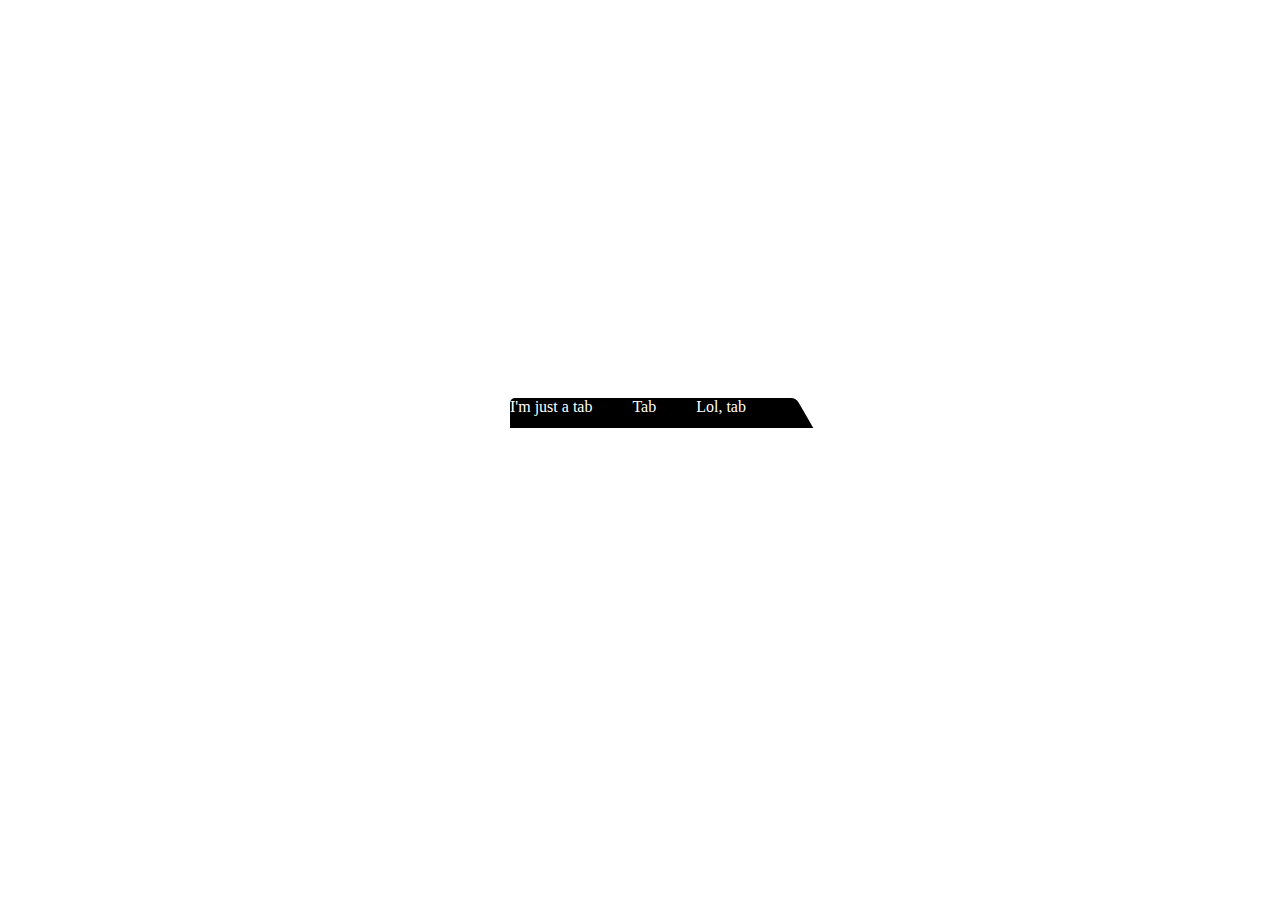
<file: index.html>
<!DOCTYPE html>
<html lang="en">
<head>
    <meta charset="UTF-8">
    <meta http-equiv="X-UA-Compatible" content="IE=edge">
    <meta name="viewport" content="width=device-width, initial-scale=1.0">
    <title>Document</title>
</head>
<body>
    <div class="tabs">
        <div class="rect">I'm just a tab</div>
        <div class="rect">Tab</div>
        <div class="rect">Lol, tab</div>
    </div>

    <style>
        body {
            width: 100%;
            height: 90vh; 
            display: grid;
            place-items: center;
        }
        .tabs {
            display: flex;
        }

        .rect {
            display: flex;
            height: 30px;
            background-color: black;
            color: white;
            border-top-left-radius: 5px;
            position: relative;
        }
        .rect::after {
            content: "";
            position: relative;
            left: 10px;
            top: 0;
            width: 40px;
            height: 100%;
            display: block;
            background-color: black;
            border-top-right-radius: 5px;
            transform: skewX(30deg);
            transform-origin: left top;
        }
    </style>
</body>
</html>
</file>
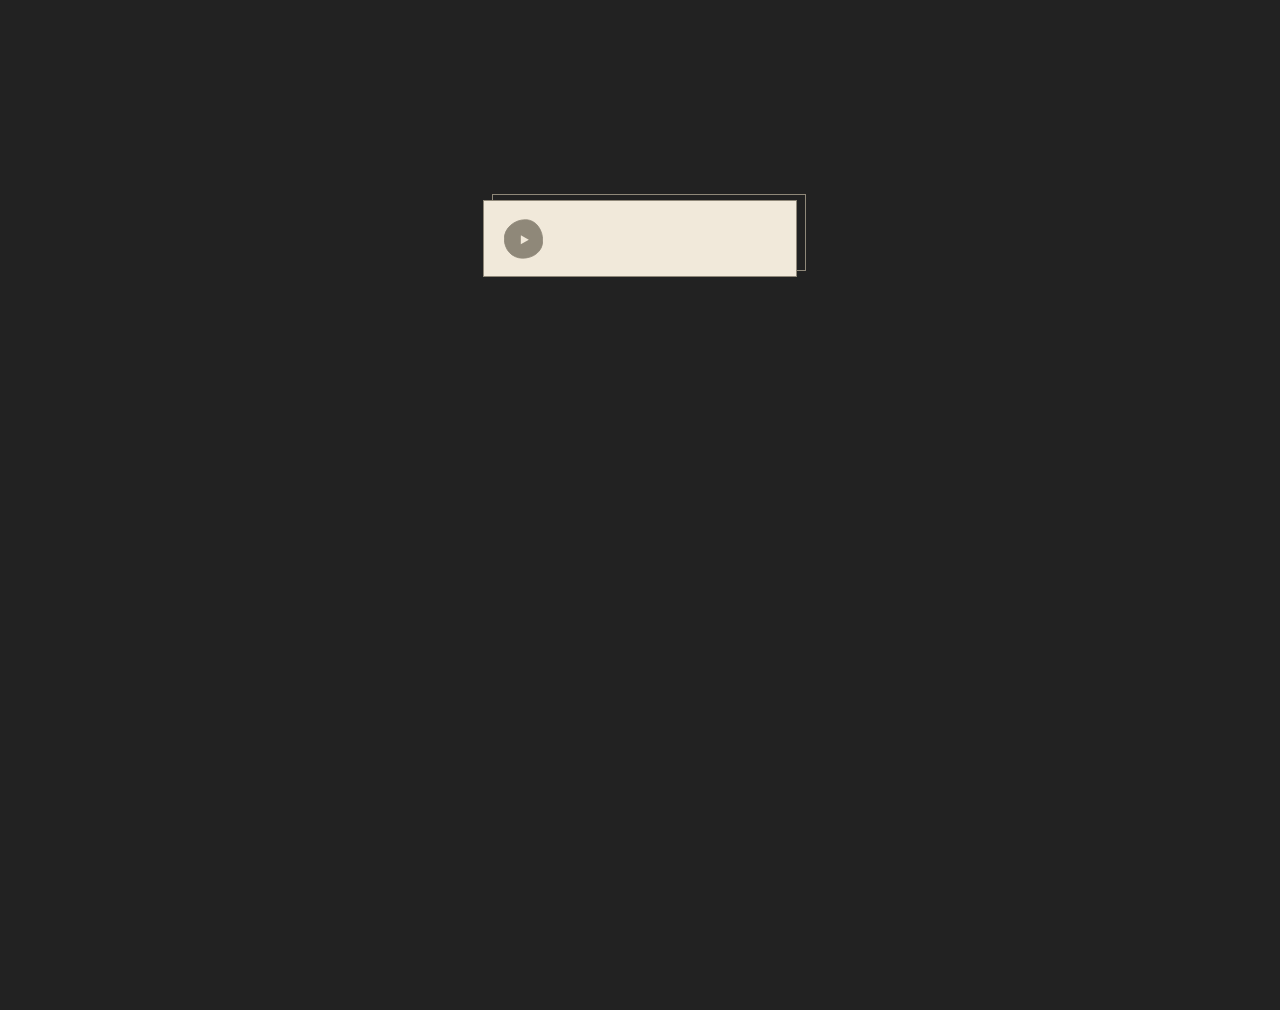
<file: feedbacks/index.html>
<!DOCTYPE html>
<html lang="en">
<head>
    <meta charset="UTF-8">
    <meta http-equiv="X-UA-Compatible" content="IE=edge">
    <meta name="viewport" content="width=device-width, initial-scale=1.0">
    <title>Document</title>
    <link rel="stylesheet" href="./feedbacks.css" type="text/css">
    <link rel="stylesheet" href="./subtitle.css" type="text/css">
    <link href="https://fonts.googleapis.com/css2?family=Manrope:wght@600&display=swap" rel="stylesheet"> 
    <script src="https://code.jquery.com/jquery-3.6.0.js" integrity="sha256-H+K7U5CnXl1h5ywQfKtSj8PCmoN9aaq30gDh27Xc0jk=" crossorigin="anonymous"></script>
</head>
<body>
    <div class="container">
        <div id="feedback-1" class="audio">
            <svg class="icon play" width="48" height="48" viewBox="0 0 48 48" fill="none" xmlns="http://www.w3.org/2000/svg">
                <path class="blob" d="M47.3177 26.0931C47.288 39.2382 35.938 47.4585 22.7081 47.4286C9.47824 47.3986 0.293546 36.7216 0.323272 23.5766C0.352998 10.4315 12.92 0.406297 26.1499 0.436214C39.3797 0.466132 47.3474 12.9481 47.3177 26.0931Z" fill="#8F8879"/>
                <path class="icon-play" d="M30.3203 24.9459L20.5576 30.553L20.583 19.2947L30.3203 24.9459Z" fill="#F1E9DA"/>
                <g class="icon-pause">
                    <path d="M21.2588 18.4237L21.2079 29.6405" stroke="#F1E9DA" stroke-width="2" stroke-linecap="round"/>
                    <path d="M26.1976 18.019L26.1468 29.2359" stroke="#F1E9DA" stroke-width="2" stroke-linecap="round"/>
                </g>
            </svg>
                
            <div class="tracks">
                <div class="track default"></div>
                <div class="track colored"></div>
            </div>
        </div>

        <!-- <div id="feedback-2" class="audio small">
            <svg class="icon play" width="48" height="48" viewBox="0 0 48 48" fill="none" xmlns="http://www.w3.org/2000/svg">
                <path class="blob" d="M47.3177 26.0931C47.288 39.2382 35.938 47.4585 22.7081 47.4286C9.47824 47.3986 0.293546 36.7216 0.323272 23.5766C0.352998 10.4315 12.92 0.406297 26.1499 0.436214C39.3797 0.466132 47.3474 12.9481 47.3177 26.0931Z" fill="#8F8879"/>
                <path class="icon-play" d="M30.3203 24.9459L20.5576 30.553L20.583 19.2947L30.3203 24.9459Z" fill="#F1E9DA"/>
                <g class="icon-pause">
                    <path d="M21.2588 18.4237L21.2079 29.6405" stroke="#F1E9DA" stroke-width="2" stroke-linecap="round"/>
                    <path d="M26.1976 18.019L26.1468 29.2359" stroke="#F1E9DA" stroke-width="2" stroke-linecap="round"/>
                </g>
            </svg>
            <div class="tracks">
                <div class="track default"></div>
                <div class="track colored"></div>
            </div>
        </div> -->
    </div>

    <div class="subtitle">
        <div class="subtitle__text"></div>
        <div class="subtitle__controls pause">
            <svg class="icon play" width="59" height="59" viewBox="0 0 59 59" fill="none" xmlns="http://www.w3.org/2000/svg">
                <path class="blob" fill-rule="evenodd" clip-rule="evenodd" d="M38.0407 9.10473C46.8624 13.1665 51.8367 22.4806 50.7917 31.9751C49.7223 41.6914 43.062 50.2414 33.3279 51.923C23.9021 53.5514 15.2873 47.288 10.6949 38.902C6.31591 30.9056 6.73189 21.1462 12.8332 14.4979C19.1923 7.56871 29.3527 5.10452 38.0407 9.10473Z" fill="#F1E9DA" stroke="#8F8879" stroke-dasharray="2 2"/>
                <path class="icon-play" d="M35.0147 29.5294L25.252 35.1365L25.2774 23.8782L35.0147 29.5294Z" fill="#8F8879"/>
                <g class="icon-pause">
                    <path d="M27 23.9999V34.9999" stroke="#8F8879" stroke-width="2" stroke-linecap="round"/>
                    <path d="M32 23.9999V34.9999" stroke="#8F8879" stroke-width="2" stroke-linecap="round"/>
                </g>
            </svg>
                
        </div>
        <div class="subtitle__close">
            <svg width="10" height="11" viewBox="0 0 10 11" fill="none" xmlns="http://www.w3.org/2000/svg">
                <path d="M9 1.38098C6.41968 3.66358 3.38548 5.85265 1 8.23812" stroke="#8F8879" stroke-linecap="round"/>
                <path d="M1.7619 1C4.16659 3.98764 7.26846 6.67978 9 10.1429" stroke="#8F8879" stroke-linecap="round"/>
            </svg>
        </div>
    </div>

    <!-- <div class="subtitle shown"></div> -->

    <style>
        body {
            margin: 0;
            padding: 0;
            background-color: #222222;
        }
        .container {
            width: 100%;
            height: 90vh;
            display: grid;
            grid-template-rows: max-content max-content;
            place-items: center;
            gap: 60px;
            padding-top: 200px;
        }
        .audio {
            width: 314px;
            height: 77px;
        }
        #feedback-2 {
            width: 245px;
            height: 60px;
        }
    </style>

    <script src="./feedbacks.js"></script>
    <script src="./subtitles.js"></script>
    <script src="./subtitler.js"></script>
    <script>
        const subtitler = new Subtitler();
        // const feedback1 = new Feedback('feedback-1', 'https://github.com/SirGooseTheNaughty/kustWeddingFilms/blob/main/feedbacks/audio/vadim-elena.mp3?raw=true', subs.vadimElena, 3);
        // const feedback2 = new Feedback('feedback-1', 'https://github.com/SirGooseTheNaughty/kustWeddingFilms/blob/main/feedbacks/audio/andrei-vera.mp3?raw=true', subs.andreiVera, 3);
        // const feedback3 = new Feedback('feedback-1', 'https://github.com/SirGooseTheNaughty/kustWeddingFilms/blob/main/feedbacks/audio/artem-tatiana.mp3?raw=true', subs.artemTatiana, 3);
        // const feedback4 = new Feedback('feedback-1', 'https://github.com/SirGooseTheNaughty/kustWeddingFilms/blob/main/feedbacks/audio/maxim-kristina.mp3?raw=true', subs.maximKristina, 3);
         const feedback5 = new Feedback('feedback-1', 'https://github.com/SirGooseTheNaughty/kustWeddingFilms/blob/main/feedbacks/audio/alexandr-julia.mp3?raw=true', subs.alexandrJulia, 3);
    </script>
</body>
</html>
</file>
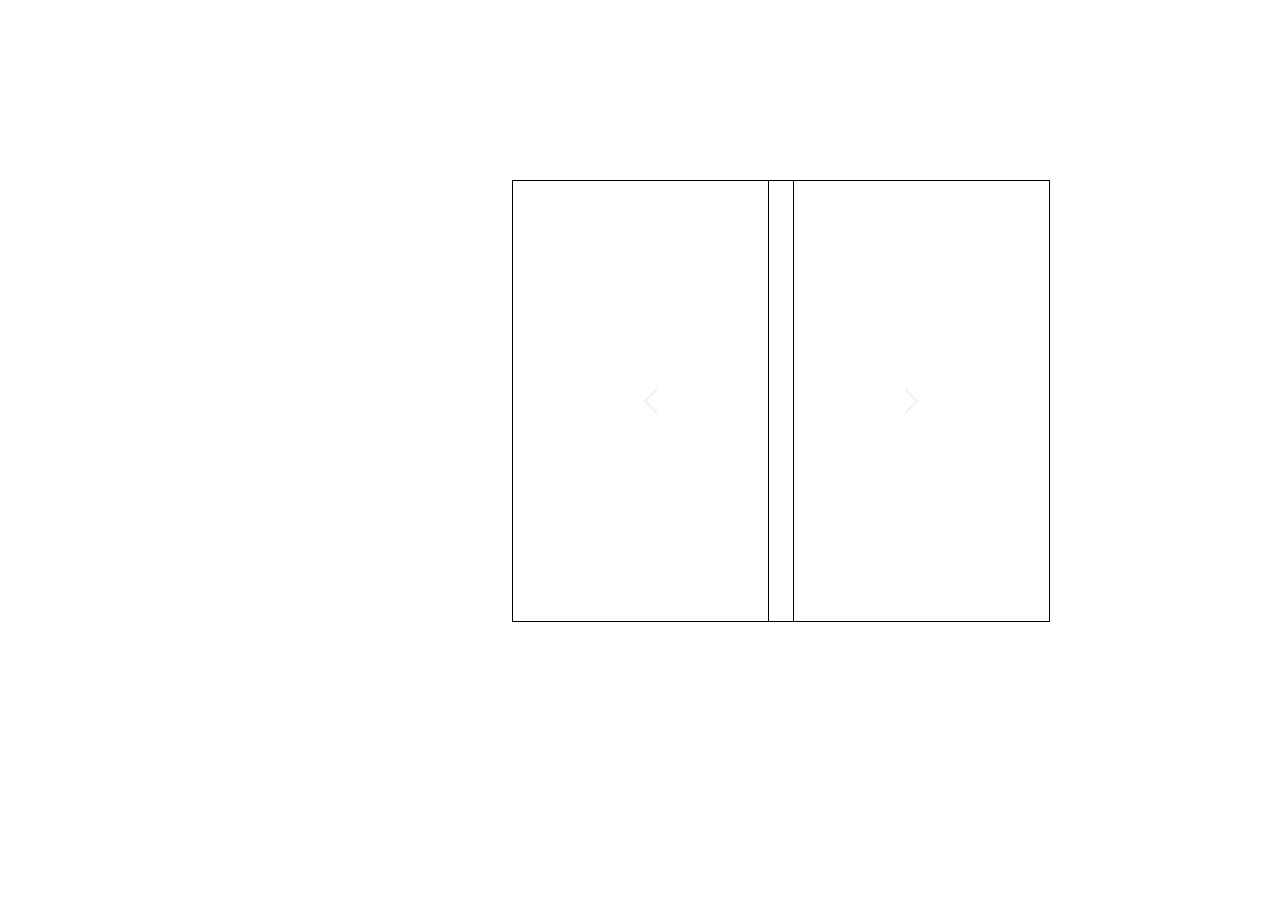
<file: feedbackGallery/buttons.html>
<!DOCTYPE html>
<html lang="en">
<head>
    <meta charset="UTF-8">
    <meta http-equiv="X-UA-Compatible" content="IE=edge">
    <meta name="viewport" content="width=device-width, initial-scale=1.0">
    <title>Document</title>
</head>
<body>
    <div class="temp t958__next t958__control"></div>
    <div class="temp t958__previous t958__control"></div>

    <style>
        .temp {
            position: absolute;
            width: 220px;
            height: 440px;
            top: 20%;
            left: 40%;
            border: 1px solid black;
        }
        .temp.t958__next {
            left: 60%;
        }
    </style>

    <style>
        @media screen and (min-width: 1200px) {
            .t958__control {
                width: 280px !important;
            }
        }
        .t958__control::before,
        .t958__control::after {
            content: "";
            display: block;
            position: absolute;
            top: 50%;
            left: 50%;
            transform: translate(-50%, -50%);
        }
        .t958__control::before {
            width: 78px;
            height: 78px;
            border-radius: 50%;
            background-color: #8F8879;
        }
        .t958__control::after {
            width: 15px;
            height: 15px;
            border: 2px solid #F3F1EF;
            border-left-color: transparent;
            border-top-color: transparent;
            transform: translate(calc(-50% - 4px), -50%) rotate(-45deg);
        }
        .t958__control.t958__previous::after {
            border-left-color: #F3F1EF;
            border-top-color: #F3F1EF;
            border-right-color: transparent;
            border-bottom-color: transparent;
            transform: translate(calc(-50% + 4px), -50%) rotate(-45deg);
        }
        @media screen and (max-width: 1200px) {
            .t958__control::before,
            .t958__control::after {
                display: none;
            }
        }
    </style>

<style>
    @media screen and (min-width: 1200px) {
        .t958__control {
            width: 280px !important;
        }
    }
    .t958__control::before {
        content: "";
        display: block;
        position: absolute;
        top: 50%;
        left: 50%;
        transform: translate(-50%, -50%);
        width: 68px;
        height: 32px;
        background-size: contain;
        background-repeat: no-repeat;
        background-position: center;
        background-color: transparent;
        border-radius: 0;
        background-image: var(--video-arrow-right);
    }
    .t958__control.t958__previous::before {
        background-image: var(--video-arrow-left);
    }
    @media screen and (max-width: 1200px) {
        .t958__control::before {
            display: none;
        }
    }
    @media screen and (max-width: 960px) {
        .t958__control::before {
            width: 58px !important;
            height: 28px !important;
        }
    }
    @media screen and (max-width: 480px) {
        .t958__control::before {
            width: 54px !important;
            height: 26px !important;
        }
    }
</style>

</body>
</html>
</file>
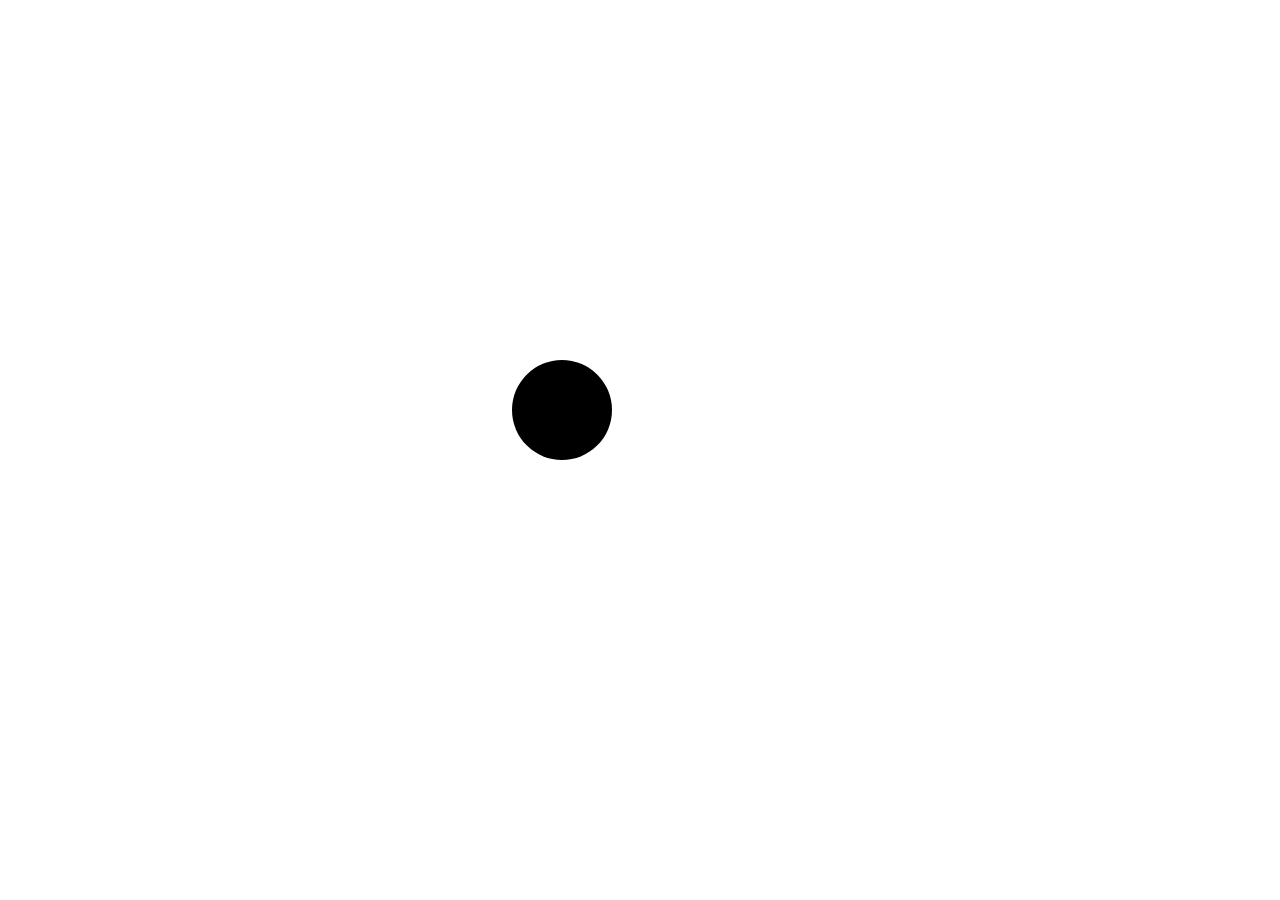
<file: misc/hover-btn.html>
<!DOCTYPE html>
<html lang="en">
<head>
    <meta charset="UTF-8">
    <meta http-equiv="X-UA-Compatible" content="IE=edge">
    <meta name="viewport" content="width=device-width, initial-scale=1.0">
    <title>Document</title>
</head>
<body>
    <div class="btn"></div>

    <style>
        .btn {
            position: absolute;
            width: 100px;
            height: 100px;
            border-radius: 50%;
            background-color: black;
            top: 40%;
            left: 40%;
        }
    </style>
    <style>
        .popping-btn .tn-atom {
            animation-timing-function: ease-out;
            animation-fill-mode: forwards;
            animation-name: btn-pop-out;
            animation-duration: .2s;
        }
        .popping-btn .tn-atom:hover {
            animation-name: btn-pop;
            animation-duration: .4s;
        }
        @keyframes btn-pop {
            0% { transform: scale(1); }
            70% { transform: scale(1.2); }
            100% { transform: scale(1.15); }
        }
        @keyframes btn-pop-out {
            0% { transform: scale(1.15); }
            100% { transform: scale(1); }
        }
    </style>
</body>
</html>
</file>
<file: feedbacks/feedbacks.css>
@charset "UTF-8";
.tn-atom__html {
  height: 100%;
}

.audio {
  --beige: #F1E9DA;
  --brown: #8F8879;
  --gold: #B89D64;
  --error: #DB261B;
  --current: var(--brown);
  --currentBars: var(--brown);
  position: relative;
  width: 100%;
  height: 100%;
  border: 1px solid var(--current);
  display: -webkit-box;
  display: -ms-flexbox;
  display: flex;
  -webkit-box-pack: center;
      -ms-flex-pack: center;
          justify-content: center;
  -webkit-box-align: center;
      -ms-flex-align: center;
          align-items: center;
  padding: 0 20px;
  -webkit-box-sizing: border-box;
          box-sizing: border-box;
  background-color: var(--beige);
  -webkit-transition: -webkit-transform .1s, -webkit-box-shadow .1s;
  transition: -webkit-transform .1s, -webkit-box-shadow .1s;
  transition: transform .1s, box-shadow .1s;
  transition: transform .1s, box-shadow .1s, -webkit-transform .1s, -webkit-box-shadow .1s;
}

.audio.playing, .audio.paused {
  --current: var(--gold);
  --currentBars: var(--brown);
}

.audio::before {
  content: '';
  position: absolute;
  z-index: -1;
  width: 100%;
  height: 100%;
  top: -7px;
  left: 8px;
  border: 1px solid var(--current);
  background-color: transparent;
  -webkit-transition: 0.25s ease;
  transition: 0.25s ease;
}

.audio:hover::before {
  top: -4px;
  left: 5px;
}

.audio .icon {
  margin-right: 10px;
  cursor: pointer;
}

.audio .icon .blob {
  stroke: var(--current);
  fill: var(--current);
}

.audio .icon .icon-pause, .audio .icon .icon-play {
  opacity: 0;
}

.audio .icon.play .icon-play {
  opacity: 1;
}

.audio .icon.pause .icon-pause {
  opacity: 1;
}

.audio .icon.error {
  cursor: not-allowed;
  position: relative;
}

.audio .icon.error::after {
  content: 'Не удалось загрузить аудио :(';
  position: absolute;
  top: -100%;
  left: 0;
  width: -webkit-max-content;
  width: -moz-max-content;
  width: max-content;
  background-color: var(--error);
  border-radius: 9999px;
  -webkit-box-shadow: 3px -2px 0px 0px var(--brown);
          box-shadow: 3px -2px 0px 0px var(--brown);
  padding: .4em 1em;
  font-family: sans-serif;
  font-size: 16px;
  color: var(--beige);
  pointer-events: none;
  opacity: 0;
  -webkit-transition: opacity .4s ease;
  transition: opacity .4s ease;
}

.audio .icon.error:hover::after {
  opacity: 1;
}

.audio .tracks {
  position: relative;
  height: 41px;
  width: 100%;
  cursor: pointer;
}

.audio .tracks .track {
  position: absolute;
  height: 100%;
  width: 100%;
  display: -webkit-box;
  display: -ms-flexbox;
  display: flex;
  -webkit-box-pack: start;
      -ms-flex-pack: start;
          justify-content: start;
  -webkit-box-align: end;
      -ms-flex-align: end;
          align-items: flex-end;
}

.audio .tracks .track span {
  display: block;
  height: 100%;
  width: 3px;
  margin-right: 3px;
  background: var(--currentBars);
  border-radius: 1.5px;
}

.audio .tracks .track.colored {
  -webkit-clip-path: polygon(0 0, 0 0, 0 100%, 0 100%);
          clip-path: polygon(0 0, 0 0, 0 100%, 0 100%);
}

.audio .tracks .track.colored span {
  background: var(--current);
}

@media screen and (max-width: 640px) {
  .audio {
    padding: 0 16px;
  }
  .audio .icon {
    height: 36px;
  }
  .audio .tracks {
    height: 14px;
  }
}

.audio.small {
  padding: 0 16px;
}

.audio.small .icon {
  height: 36px;
}

.audio.small .tracks {
  height: 32px;
}
/*# sourceMappingURL=feedbacks.css.map */
</file>
<file: feedbacks/subtitle.css>
.subtitle {
  --beige: #F1E9DA;
  --brown: #8F8879;
  --gold: #B89D64;
  position: fixed;
  top: 40px;
  right: 40px;
  width: 245px;
  height: 110px;
  padding: 25px 20px 25px 33px;
  background-color: var(--beige);
  border-radius: 4px;
  border: 1px solid var(--brown);
  -webkit-box-sizing: border-box;
          box-sizing: border-box;
  opacity: 0;
  pointer-events: none;
  -webkit-transform: rotate(1deg);
          transform: rotate(1deg);
}

.subtitle.transition {
  -webkit-transition: opacity .4s ease;
  transition: opacity .4s ease;
}

.subtitle.shown {
  opacity: 1;
  pointer-events: auto;
}

.subtitle__text {
  color: var(--brown);
  white-space: pre-line;
  font-family: 'Manrope', sans-serif;
  font-size: 16px;
  font-weight: 600;
  -webkit-transform: rotate(-1deg);
          transform: rotate(-1deg);
}

.subtitle__controls {
  position: absolute;
  top: 50%;
  left: 0;
  height: 60px;
  -webkit-transform: translate(-50%, -50%);
          transform: translate(-50%, -50%);
  cursor: pointer;
}

.subtitle__controls .icon-pause, .subtitle__controls .icon-play {
  opacity: 0;
}

.subtitle__controls.play .icon-play {
  opacity: 1;
}

.subtitle__controls.pause .icon-pause {
  opacity: 1;
}

.subtitle__close {
  position: absolute;
  top: 11px;
  right: 11px;
  cursor: pointer;
}
/*# sourceMappingURL=subtitle.css.map */
</file>
